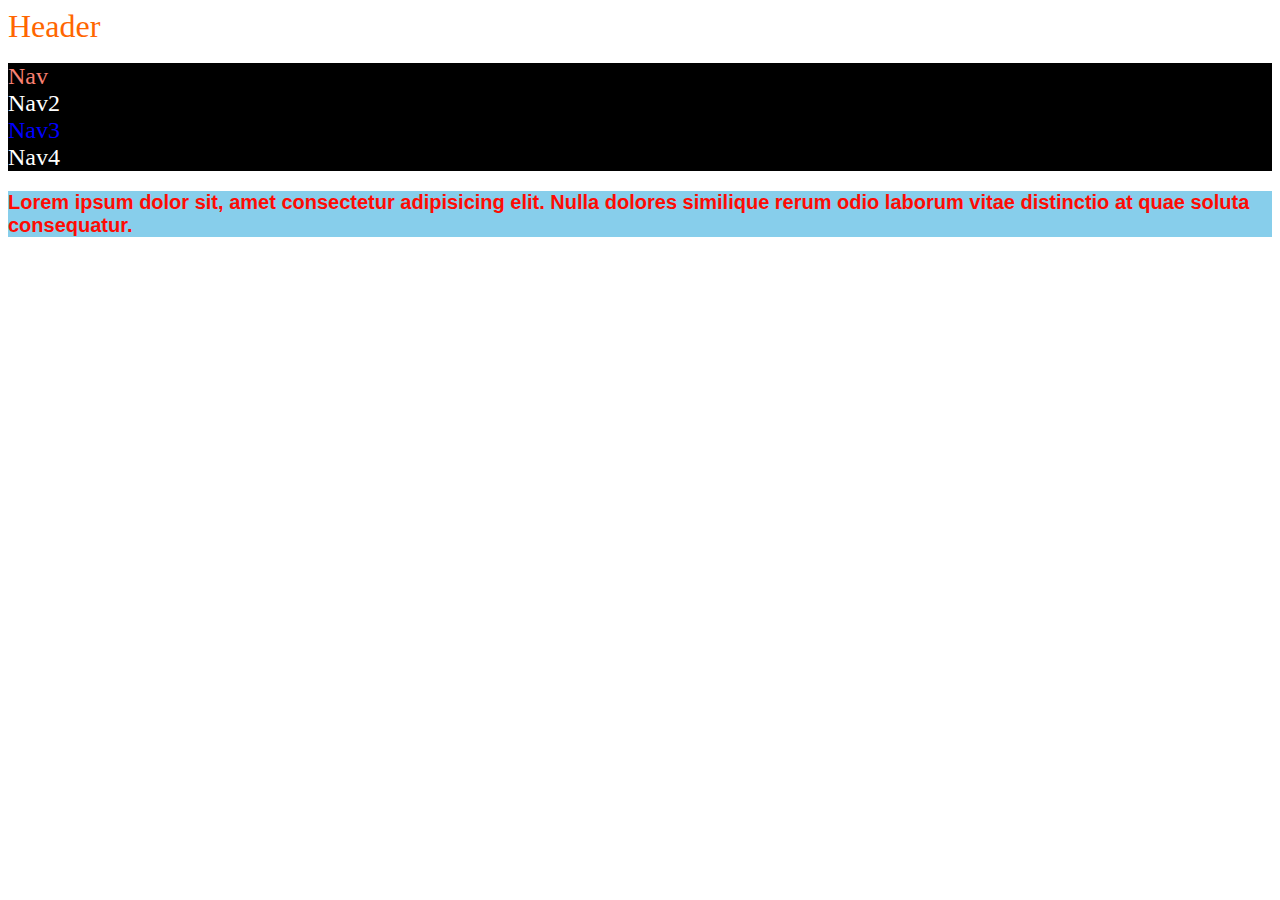
<file: Dersler/Ders02-Css/index.html>
<!DOCTYPE html>
<html lang="en">
  <head>
    <meta charset="UTF-8" />
    <meta name="viewport" content="width=device-width, initial-scale=1.0" />
    <title>Document</title>
    <style>
      .header {
        /* class seçici */
        color: rgb(255, 102, 0);
        font-size: 32px;
      }
      nav {
        /* element seçici */
        background-color: rgb(0, 0, 0);
        color: rgb(255, 255, 255);
        font-size: 24px;
      }
      .nav {
        color: salmon;
      }
      #nav3 {
        /* id seçici */
        color: blue;
      }
      .paragraf {
        color: rgb(254, 11, 3);
        font-size: 20px;
        font-family: Verdana, Geneva, Tahoma, sans-serif;
        font-weight: bolder;
        background-color: skyblue;
      }
    </style>
  </head>
  <body>
    <!-- <header class="header" style="color: rgb(255, 102, 0); font-size: 32px"> -->
    <header class="header">Header</header>
    <br />
    <nav class="nav">Nav</nav>
    <nav>Nav2</nav>
    <nav id="nav3">Nav3</nav>
    <nav>Nav4</nav>
    <p class="paragraf">
      Lorem ipsum dolor sit, amet consectetur adipisicing elit. Nulla dolores
      similique rerum odio laborum vitae distinctio at quae soluta consequatur.
    </p>
  </body>
</html>
</file>
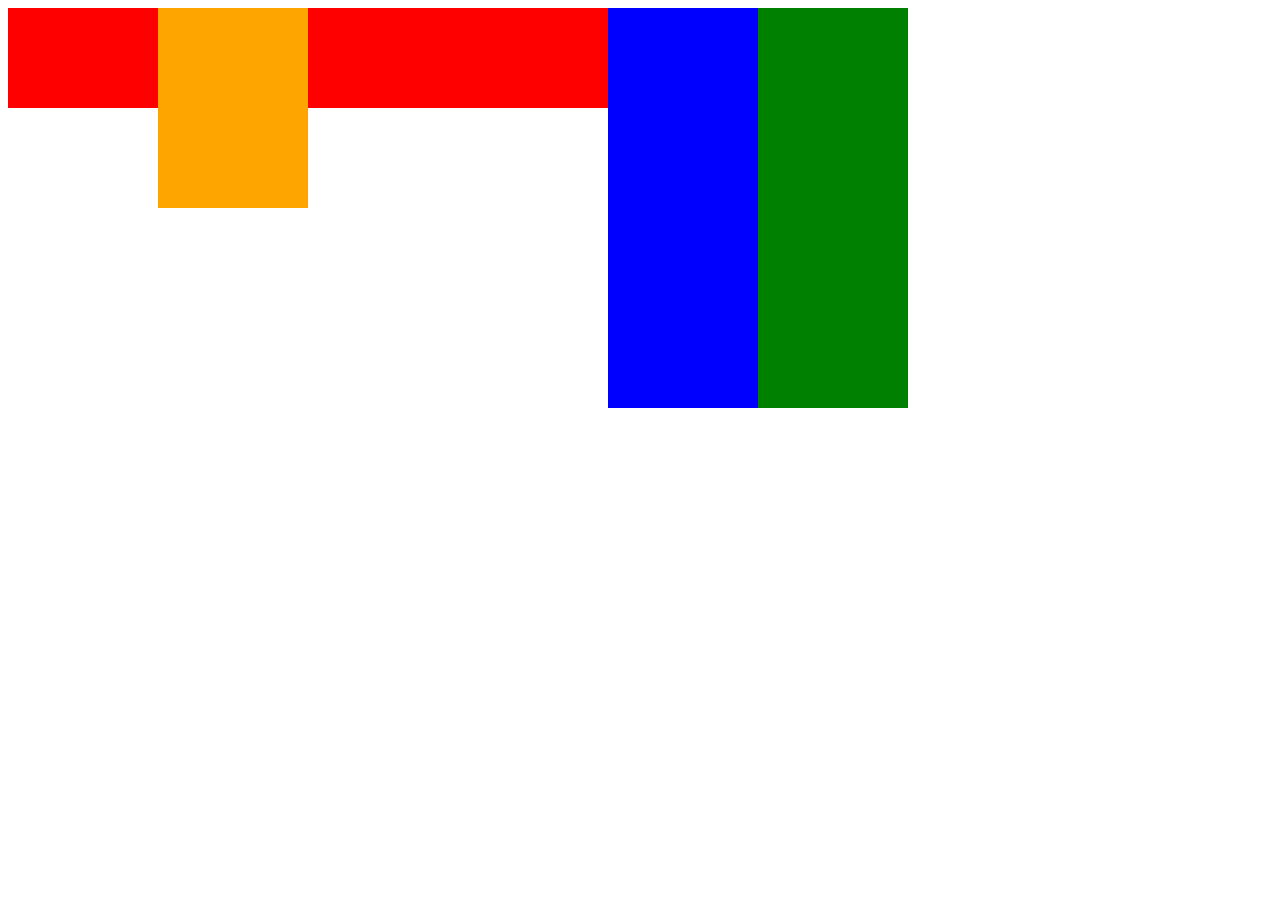
<file: Dersler/Ders02-Scss/index.html>
<!DOCTYPE html>
<html lang="en">
  <head>
    <meta charset="UTF-8" />
    <meta name="viewport" content="width=device-width, initial-scale=1.0" />
    <title>Scss</title>
    <link rel="stylesheet" href="./css/main.css" />
  </head>
  <body>
    <div class="container">
      <div class="box1"></div>
      <div class="box2"></div>
      <div class="box3"></div>
      <div class="box4 deneme"></div>
      <div class="box4"></div>
    </div>
  </body>
</html>
</file>
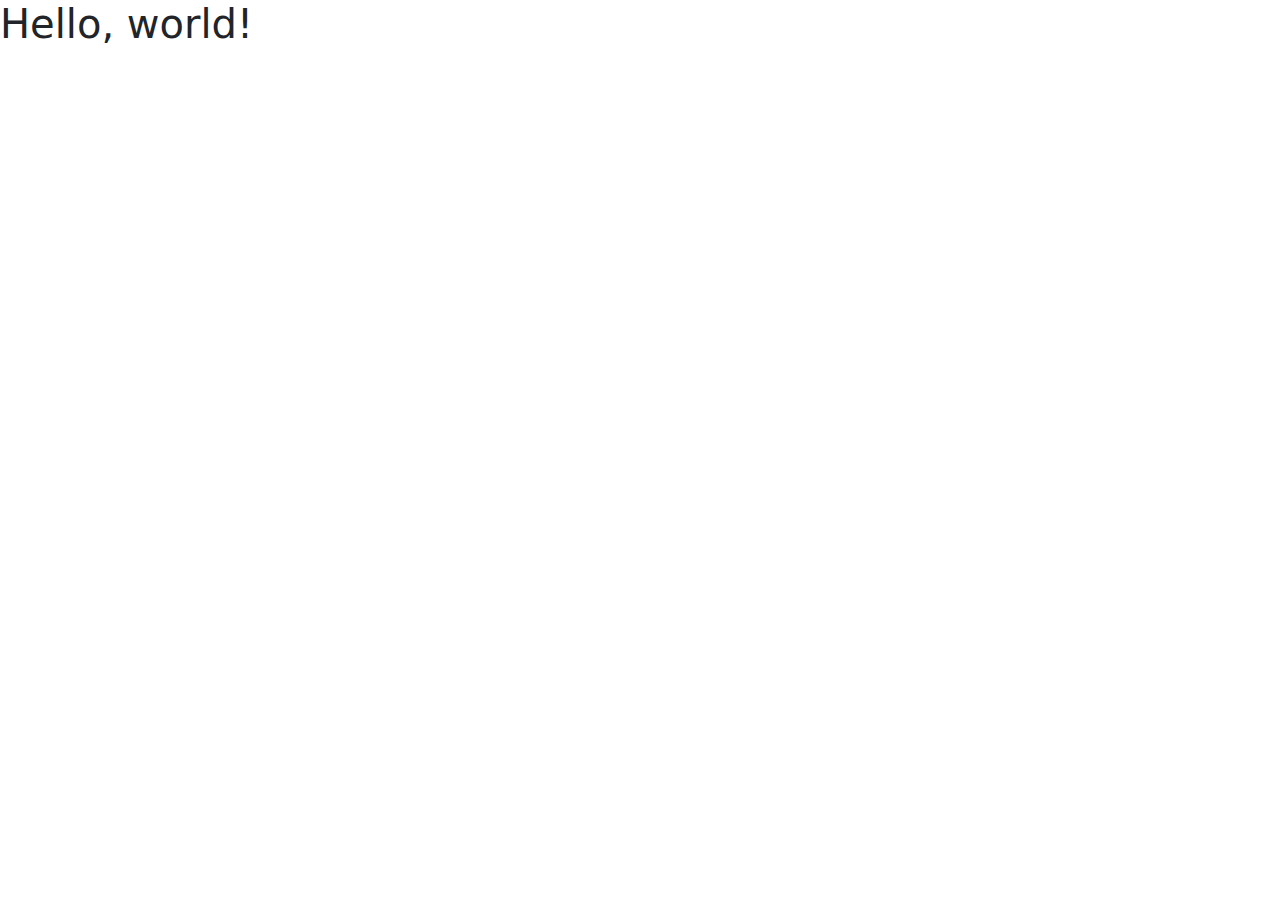
<file: Dersler/Ders03-Boostrap/index.html>
<!doctype html>
<html lang="en">
  <head>
    <meta charset="utf-8">
    <meta name="viewport" content="width=device-width, initial-scale=1">
    <title>Bootstrap demo</title>
    <link href="https://cdn.jsdelivr.net/npm/bootstrap@5.3.3/dist/css/bootstrap.min.css" rel="stylesheet" integrity="sha384-QWTKZyjpPEjISv5WaRU9OFeRpok6YctnYmDr5pNlyT2bRjXh0JMhjY6hW+ALEwIH" crossorigin="anonymous">
  </head>
  <body>
    <h1>Hello, world!</h1>
    <script src="https://cdn.jsdelivr.net/npm/bootstrap@5.3.3/dist/js/bootstrap.bundle.min.js" integrity="sha384-YvpcrYf0tY3lHB60NNkmXc5s9fDVZLESaAA55NDzOxhy9GkcIdslK1eN7N6jIeHz" crossorigin="anonymous"></script>
  </body>
</html>
</file>
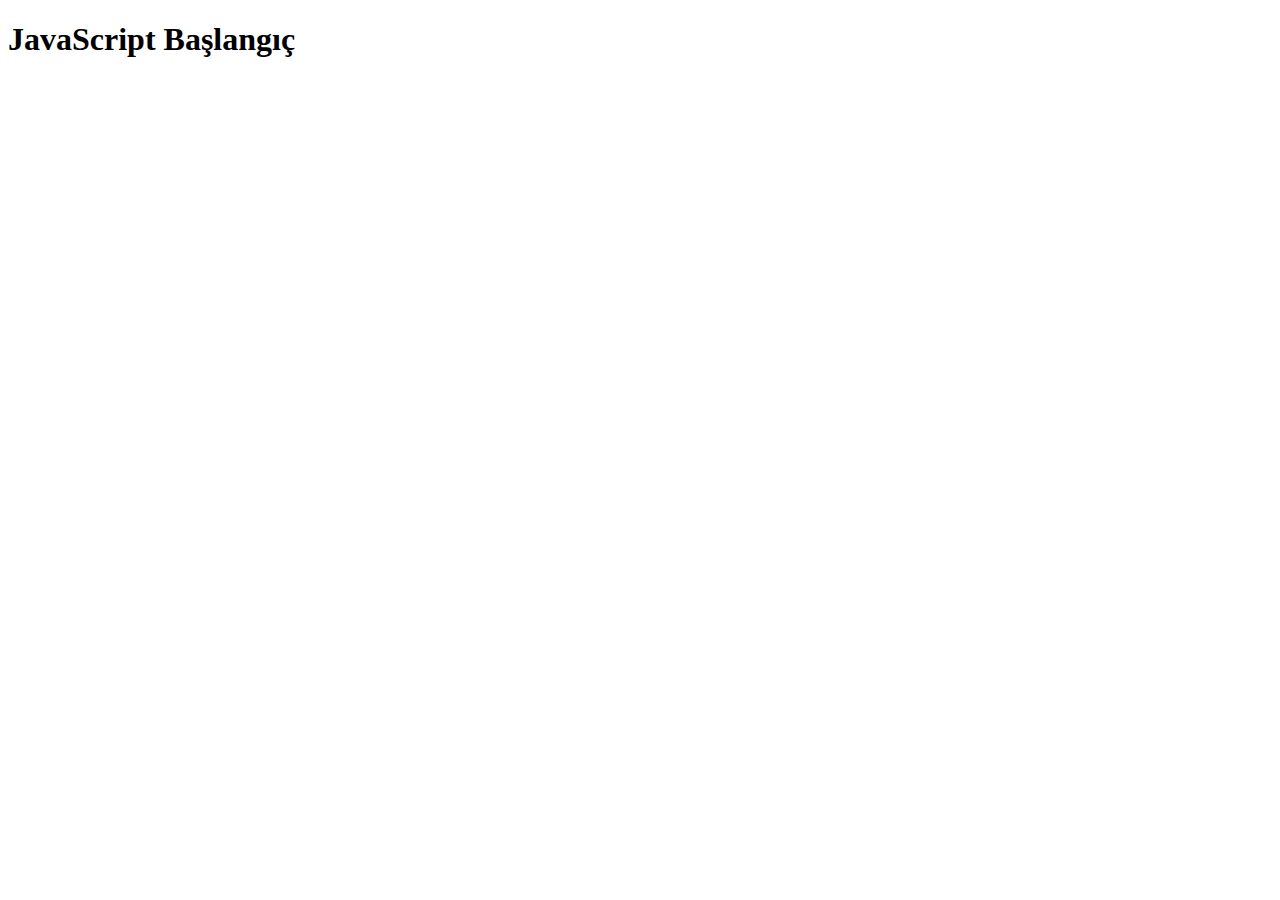
<file: Dersler/Ders04-Javascript/index.html>
<!DOCTYPE html>
<html lang="en">
<head>
    <meta charset="UTF-8">
    <meta name="viewport" content="width=device-width, initial-scale=1.0">
    <title>Javascript Başlangıç</title>
</head>
<body>
    <h1>JavaScript Başlangıç</h1>
    <script src="app.js"></script>
</body>
</html>
</file>
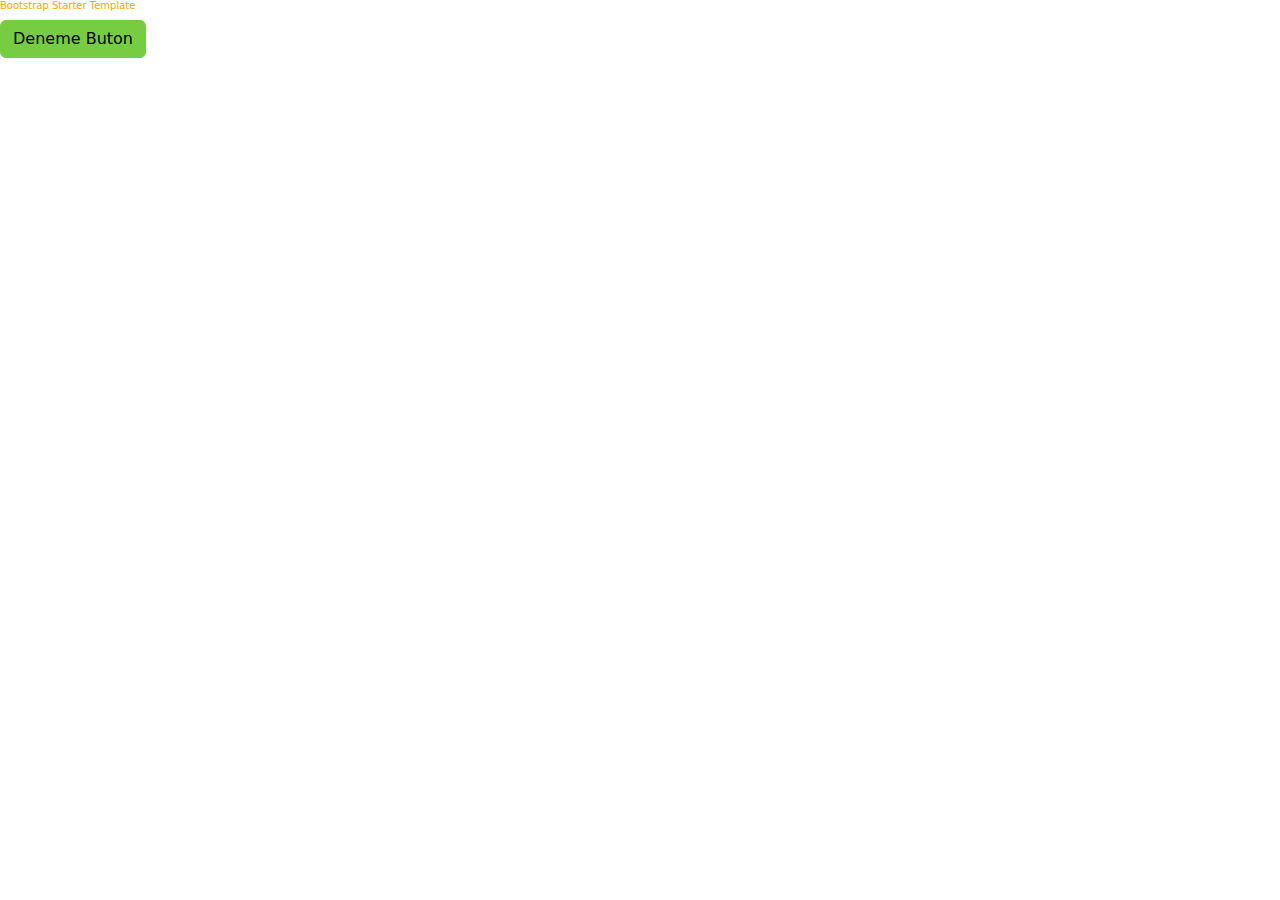
<file: Dersler/Ders03-Bootstrap-Tailwind/starterTemplate/index.html>
<!DOCTYPE html>
<html lang="en">
  <head>
    <meta charset="UTF-8" />
    <meta name="viewport" content="width=device-width, initial-scale=1.0" />
    <title>Bootstrap Starter Template</title>
    <link rel="stylesheet" href="./css/main.css" />
  </head>
  <body>
    <h1 class="text-danger">Bootstrap Starter Template</h1>
    <div class="btn btn-primary">Deneme Buton</div>
  </body>
</html>
</file>
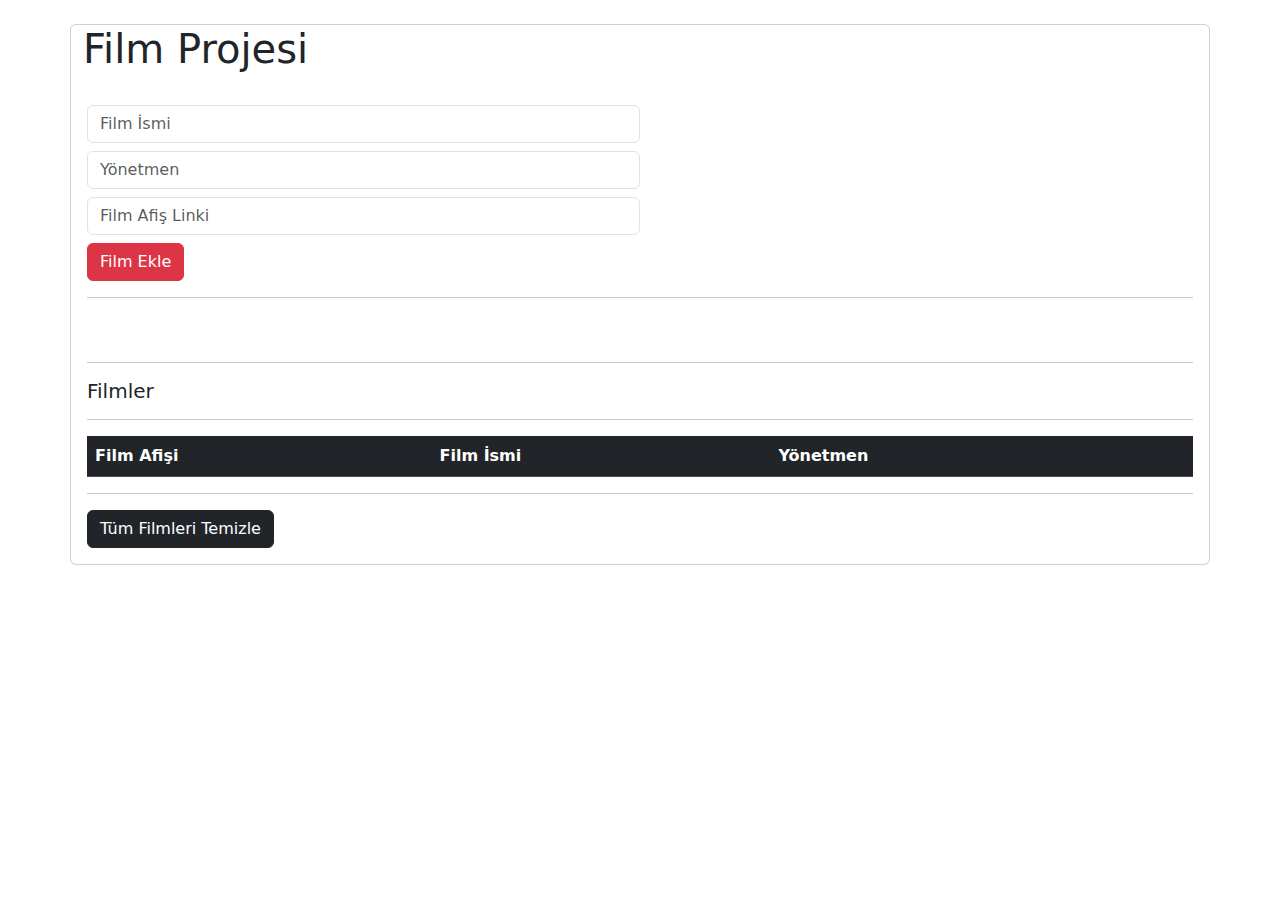
<file: Dersler/Ders06-Uygulama/01-Prototype/index.html>
<!DOCTYPE html>
<html lang="en">
  <head>
    <meta charset="utf-8" />
    <meta name="viewport" content="width=device-width, initial-scale=1" />
    <title>Film Projesi</title>
    <link
      href="https://cdn.jsdelivr.net/npm/bootstrap@5.3.3/dist/css/bootstrap.min.css"
      rel="stylesheet"
      integrity="sha384-QWTKZyjpPEjISv5WaRU9OFeRpok6YctnYmDr5pNlyT2bRjXh0JMhjY6hW+ALEwIH"
      crossorigin="anonymous"
    />
  </head>
  <body>
    <div class="container mt-4">
      <div class="card row">
        <div class="card-heaer">
          <h1>Film Projesi</h1>
        </div>
        <div class="card-body">
          <form id="film-form" name="form">
            <div class="form-row">
              <div class="form-group col-md-6 mt-2">
                <input
                  class="form-control"
                  type="text"
                  name="title"
                  id="title"
                  placeholder="Film İsmi"
                />
              </div>
              <div class="form-group col-md-6 mt-2">
                <input
                  class="form-control"
                  type="text"
                  name="director"
                  id="director"
                  placeholder="Yönetmen"
                />
              </div>
              <div class="form-group col-md-6 mt-2">
                <input
                  class="form-control"
                  type="text"
                  name="url"
                  id="url"
                  placeholder="Film Afiş Linki"
                />
              </div>
            </div>
            <button type="submit" class="btn btn-danger mt-2">Film Ekle</button>
          </form>
          <hr />
        </div>
        <div class="card-body">
          <hr />
          <h5 class="card-title">Filmler</h5>
          <hr />
          <table class="table table-dark">
            <thead>
              <tr>
                <th scope="col">Film Afişi</th>
                <th scope="col">Film İsmi</th>
                <th scope="col">Yönetmen</th>
                <th scope="col"></th>
              </tr>
            </thead>
            <tbody id="films"></tbody>
          </table>
          <hr />
          <a href="#" id="clear-films" class="btn btn-dark"
            >Tüm Filmleri Temizle</a
          >
        </div>
      </div>
    </div>
    <script
      src="https://cdn.jsdelivr.net/npm/bootstrap@5.3.3/dist/js/bootstrap.bundle.min.js"
      integrity="sha384-YvpcrYf0tY3lHB60NNkmXc5s9fDVZLESaAA55NDzOxhy9GkcIdslK1eN7N6jIeHz"
      crossorigin="anonymous"
    ></script>
    <script src="ui.js"></script>
    <script src="storage.js"></script>
    <script src="film.js"></script>
    <script src="project.js"></script>
  </body>
</html>
</file>
<file: Dersler/Ders02-Scss/css/main.css>
.container {
  display: flex;
}
.container:hover {
  background-color: darkgray;
}
.container .box1, .container .box3 {
  width: 150px;
  height: 100px;
  background-color: red;
}
.container .box2 {
  width: 150px;
  height: 200px;
  background-color: orange;
}
.container .box3 {
  width: 300px;
}
.container .box4 {
  width: 150px;
  height: 400px;
  background-color: green;
}
.container .box4.deneme {
  background-color: blue;
}

/*# sourceMappingURL=main.css.map */
</file>
